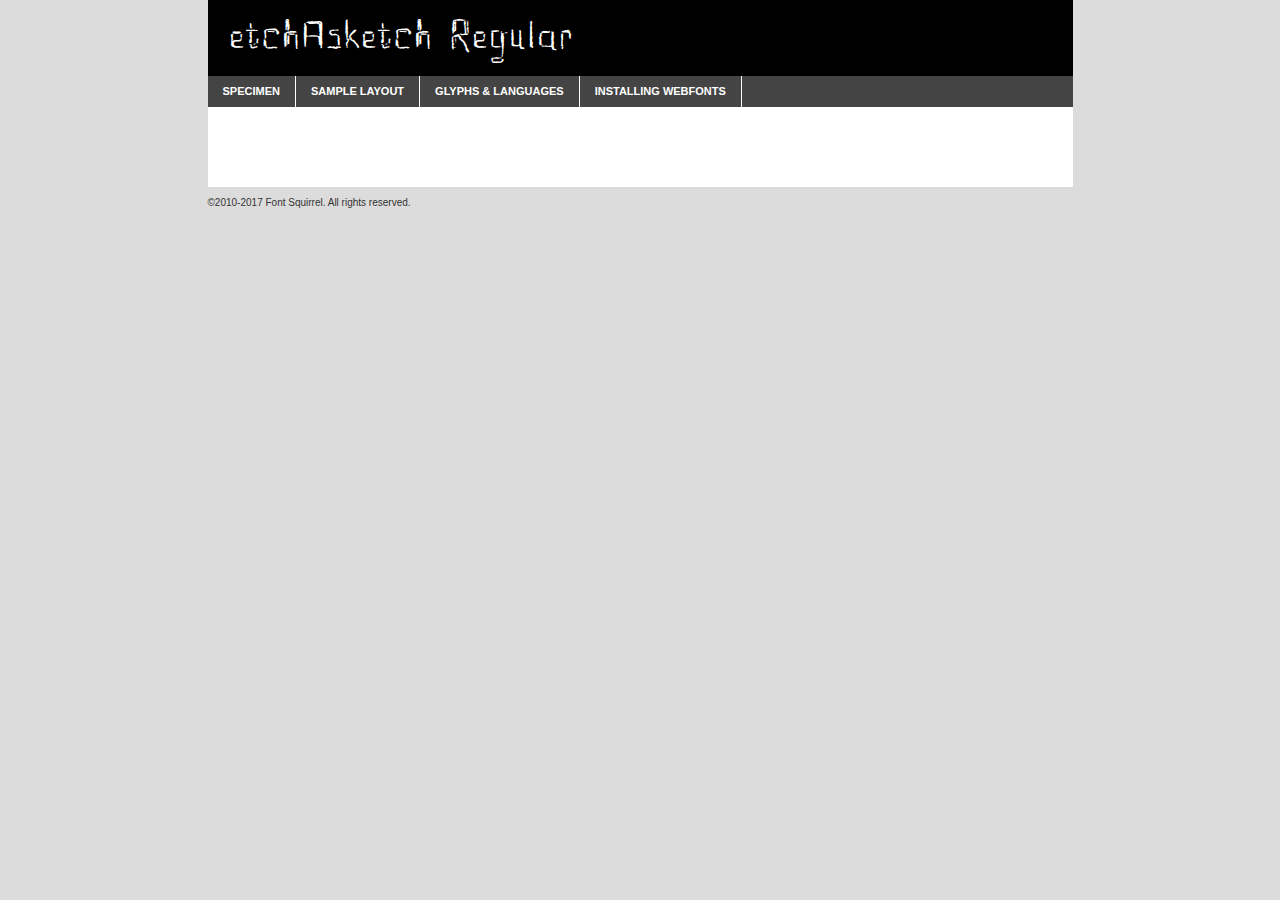
<file: Etch-a-sketch-font-converted/etchaske-demo.html>
<!DOCTYPE html PUBLIC "-//W3C//DTD XHTML 1.0 Transitional//EN"
        "http://www.w3.org/TR/xhtml1/DTD/xhtml1-transitional.dtd">

<html xmlns="http://www.w3.org/1999/xhtml" xml:lang="en" lang="en">
<head>
    <meta http-equiv="Content-Type" content="text/html; charset=utf-8"/>
    <script src="http://ajax.googleapis.com/ajax/libs/jquery/1.7.2/jquery.min.js" type="text/javascript" charset="utf-8"></script>
    <script type="text/javascript">
		(function($) {
			$.fn.easyTabs = function(option) {
				var param = jQuery.extend({ fadeSpeed: 'fast', defaultContent: 1, activeClass: 'active' }, option);
				$(this).each(function() {
					var thisId = '#' + this.id;
					if ( param.defaultContent == '' )
					{
						param.defaultContent = 1;
					}
					if ( typeof param.defaultContent == 'number' )
					{
						var defaultTab = $(thisId + ' .tabs li:eq(' + (param.defaultContent - 1) + ') a').attr('href').substr(1);
					}
					else
					{
						var defaultTab = param.defaultContent;
					}
					$(thisId + ' .tabs li a').each(function() {
						var tabToHide = $(this).attr('href').substr(1);
						$('#' + tabToHide).addClass('easytabs-tab-content');
					});
					hideAll();
					changeContent(defaultTab);

					function hideAll() {$(thisId + ' .easytabs-tab-content').hide();}

					function changeContent(tabId)
					{
						hideAll();
						$(thisId + ' .tabs li').removeClass(param.activeClass);
						$(thisId + ' .tabs li a[href=#' + tabId + ']').closest('li').addClass(param.activeClass);
						if ( param.fadeSpeed != 'none' )
						{
							$(thisId + ' #' + tabId).fadeIn(param.fadeSpeed);
						}
						else
						{
							$(thisId + ' #' + tabId).show();
						}
					}

					$(thisId + ' .tabs li').click(function() {
						var tabId = $(this).find('a').attr('href').substr(1);
						changeContent(tabId);
						return false;
					});
				});
			}
		})(jQuery);
    </script>
    <link rel="stylesheet" href="specimen_files/specimen_stylesheet.css" type="text/css" charset="utf-8"/>
    <link rel="stylesheet" href="stylesheet.css" type="text/css" charset="utf-8"/>

    <style type="text/css">
        		body {
			font-family: 'etchasketchregular';
        		}

            </style>

    <title>etchAsketch Regular Specimen</title>


    <script type="text/javascript" charset="utf-8">
		$(document).ready(function() {
			$('#container').easyTabs({ defaultContent: 1 });
		});
    </script>
</head>

<body>
<div id="container">
    <div id="header">
		etchAsketch Regular    </div>
    <ul class="tabs">
        <li><a href="#specimen">Specimen</a></li>
        <li><a href="#layout">Sample Layout</a></li>
		        <li><a href="#glyphs">Glyphs &amp; Languages</a></li>
        <li><a href="#installing">Installing Webfonts</a></li>

    </ul>

    <div id="main_content">


        <div id="specimen">

            <div class="section">
                <div class="grid12 firstcol">
                    <div class="huge">AaBb</div>
                </div>
            </div>

            <div class="section">
                <div class="glyph_range">A&#x200B;B&#x200b;C&#x200b;D&#x200b;E&#x200b;F&#x200b;G&#x200b;H&#x200b;I&#x200b;J&#x200b;K&#x200b;L&#x200b;M&#x200b;N&#x200b;O&#x200b;P&#x200b;Q&#x200b;R&#x200b;S&#x200b;T&#x200b;U&#x200b;V&#x200b;W&#x200b;X&#x200b;Y&#x200b;Z&#x200b;a&#x200b;b&#x200b;c&#x200b;d&#x200b;e&#x200b;f&#x200b;g&#x200b;h&#x200b;i&#x200b;j&#x200b;k&#x200b;l&#x200b;m&#x200b;n&#x200b;o&#x200b;p&#x200b;q&#x200b;r&#x200b;s&#x200b;t&#x200b;u&#x200b;v&#x200b;w&#x200b;x&#x200b;y&#x200b;z&#x200b;1&#x200b;2&#x200b;3&#x200b;4&#x200b;5&#x200b;6&#x200b;7&#x200b;8&#x200b;9&#x200b;0&#x200b;&amp;&#x200b;.&#x200b;,&#x200b;?&#x200b;!&#x200b;&#64;&#x200b;(&#x200b;)&#x200b;#&#x200b;$&#x200b;%&#x200b;*&#x200b;+&#x200b;-&#x200b;=&#x200b;:&#x200b;;</div>
            </div>
            <div class="section">
                <div class="grid12 firstcol">
                    <table class="sample_table">
                        <tr>
                            <td>10</td>
                            <td class="size10">abcdefghijklmnopqrstuvwxyzABCDEFGHIJKLMNOPQRSTUVWXYZ0123456789abcdefghijklmnopqrstuvwxyzABCDEFGHIJKLMNOPQRSTUVWXYZ0123456789abcdefghijklmnopqrstuvwxyzABCDEFGHIJKLMNOPQRSTUVWXYZ</td>
                        </tr>
                        <tr>
                            <td>11</td>
                            <td class="size11">abcdefghijklmnopqrstuvwxyzABCDEFGHIJKLMNOPQRSTUVWXYZ0123456789abcdefghijklmnopqrstuvwxyzABCDEFGHIJKLMNOPQRSTUVWXYZ0123456789abcdefghijklmnopqrstuvwxyzABCDEFGHIJKLMNOPQRSTUVWXYZ</td>
                        </tr>
                        <tr>
                            <td>12</td>
                            <td class="size12">abcdefghijklmnopqrstuvwxyzABCDEFGHIJKLMNOPQRSTUVWXYZ0123456789abcdefghijklmnopqrstuvwxyzABCDEFGHIJKLMNOPQRSTUVWXYZ0123456789abcdefghijklmnopqrstuvwxyzABCDEFGHIJKLMNOPQRSTUVWXYZ</td>
                        </tr>
                        <tr>
                            <td>13</td>
                            <td class="size13">abcdefghijklmnopqrstuvwxyzABCDEFGHIJKLMNOPQRSTUVWXYZ0123456789abcdefghijklmnopqrstuvwxyzABCDEFGHIJKLMNOPQRSTUVWXYZ0123456789abcdefghijklmnopqrstuvwxyzABCDEFGHIJKLMNOPQRSTUVWXYZ</td>
                        </tr>
                        <tr>
                            <td>14</td>
                            <td class="size14">abcdefghijklmnopqrstuvwxyzABCDEFGHIJKLMNOPQRSTUVWXYZ0123456789abcdefghijklmnopqrstuvwxyzABCDEFGHIJKLMNOPQRSTUVWXYZ0123456789abcdefghijklmnopqrstuvwxyzABCDEFGHIJKLMNOPQRSTUVWXYZ</td>
                        </tr>
                        <tr>
                            <td>16</td>
                            <td class="size16">abcdefghijklmnopqrstuvwxyzABCDEFGHIJKLMNOPQRSTUVWXYZ0123456789abcdefghijklmnopqrstuvwxyzABCDEFGHIJKLMNOPQRSTUVWXYZ</td>
                        </tr>
                        <tr>
                            <td>18</td>
                            <td class="size18">abcdefghijklmnopqrstuvwxyzABCDEFGHIJKLMNOPQRSTUVWXYZ0123456789abcdefghijklmnopqrstuvwxyzABCDEFGHIJKLMNOPQRSTUVWXYZ</td>
                        </tr>
                        <tr>
                            <td>20</td>
                            <td class="size20">abcdefghijklmnopqrstuvwxyzABCDEFGHIJKLMNOPQRSTUVWXYZ0123456789abcdefghijklmnopqrstuvwxyzABCDEFGHIJKLMNOPQRSTUVWXYZ</td>
                        </tr>
                        <tr>
                            <td>24</td>
                            <td class="size24">abcdefghijklmnopqrstuvwxyzABCDEFGHIJKLMNOPQRSTUVWXYZ0123456789abcdefghijklmnopqrstuvwxyzABCDEFGHIJKLMNOPQRSTUVWXYZ</td>
                        </tr>
                        <tr>
                            <td>30</td>
                            <td class="size30">abcdefghijklmnopqrstuvwxyzABCDEFGHIJKLMNOPQRSTUVWXYZ0123456789abcdefghijklmnopqrstuvwxyzABCDEFGHIJKLMNOPQRSTUVWXYZ</td>
                        </tr>
                        <tr>
                            <td>36</td>
                            <td class="size36">abcdefghijklmnopqrstuvwxyzABCDEFGHIJKLMNOPQRSTUVWXYZ0123456789abcdefghijklmnopqrstuvwxyzABCDEFGHIJKLMNOPQRSTUVWXYZ</td>
                        </tr>
                        <tr>
                            <td>48</td>
                            <td class="size48">abcdefghijklmnopqrstuvwxyzABCDEFGHIJKLMNOPQRSTUVWXYZ0123456789abcdefghijklmnopqrstuvwxyzABCDEFGHIJKLMNOPQRSTUVWXYZ</td>
                        </tr>
                        <tr>
                            <td>60</td>
                            <td class="size60">abcdefghijklmnopqrstuvwxyzABCDEFGHIJKLMNOPQRSTUVWXYZ0123456789abcdefghijklmnopqrstuvwxyzABCDEFGHIJKLMNOPQRSTUVWXYZ</td>
                        </tr>
                        <tr>
                            <td>72</td>
                            <td class="size72">abcdefghijklmnopqrstuvwxyzABCDEFGHIJKLMNOPQRSTUVWXYZ0123456789abcdefghijklmnopqrstuvwxyzABCDEFGHIJKLMNOPQRSTUVWXYZ</td>
                        </tr>
                        <tr>
                            <td>90</td>
                            <td class="size90">abcdefghijklmnopqrstuvwxyzABCDEFGHIJKLMNOPQRSTUVWXYZ0123456789abcdefghijklmnopqrstuvwxyzABCDEFGHIJKLMNOPQRSTUVWXYZ</td>
                        </tr>
                    </table>

                </div>

            </div>


            <div class="section" id="bodycomparison">


                <div id="xheight">
                    <div class="fontbody">&#x25FC;&#x25FC;&#x25FC;&#x25FC;&#x25FC;&#x25FC;&#x25FC;&#x25FC;&#x25FC;&#x25FC;&#x25FC;&#x25FC;&#x25FC;&#x25FC;&#x25FC;&#x25FC;&#x25FC;&#x25FC;&#x25FC;&#x25FC;&#x25FC;&#x25FC;&#x25FC;&#x25FC;&#x25FC;&#x25FC;&#x25FC;&#x25FC;&#x25FC;&#x25FC;&#x25FC;&#x25FC;&#x25FC;&#x25FC;&#x25FC;&#x25FC;&#x25FC;&#x25FC;&#x25FC;&#x25FC;&#x25FC;&#x25FC;&#x25FC;&#x25FC;&#x25FC;&#x25FC;&#x25FC;&#x25FC;&#x25FC;&#x25FC;&#x25FC;&#x25FC;&#x25FC;&#x25FC;&#x25FC;&#x25FC;&#x25FC;&#x25FC;&#x25FC;&#x25FC;&#x25FC;&#x25FC;&#x25FC;&#x25FC;&#x25FC;&#x25FC;&#x25FC;&#x25FC;&#x25FC;&#x25FC;&#x25FC;&#x25FC;&#x25FC;&#x25FC;&#x25FC;&#x25FC;&#x25FC;&#x25FC;&#x25FC;&#x25FC;&#x25FC;&#x25FC;&#x25FC;&#x25FC;&#x25FC;&#x25FC;&#x25FC;&#x25FC;&#x25FC;&#x25FC;&#x25FC;&#x25FC;&#x25FC;&#x25FC;&#x25FC;&#x25FC;&#x25FC;&#x25FC;&#x25FC;body</div>
                    <div class="arialbody">body</div>
                    <div class="verdanabody">body</div>
                    <div class="georgiabody">body</div>
                </div>
                <div class="fontbody" style="z-index:1">
                    body<span>etchAsketch Regular</span>
                </div>
                <div class="arialbody" style="z-index:1">
                    body<span>Arial</span>
                </div>
                <div class="verdanabody" style="z-index:1">
                    body<span>Verdana</span>
                </div>
                <div class="georgiabody" style="z-index:1">
                    body<span>Georgia</span>
                </div>


            </div>


            <div class="section psample psample_row1" id="">

                <div class="grid2 firstcol">
                    <p class="size10"><span>10.</span>Aenean lacinia bibendum nulla sed consectetur. Fusce dapibus, tellus ac cursus commodo, tortor mauris condimentum nibh, ut fermentum massa justo sit amet risus. Nullam id dolor id nibh ultricies vehicula ut id elit. Cum sociis natoque penatibus et magnis dis parturient montes, nascetur ridiculus mus. Nulla vitae elit libero, a pharetra augue.</p>

                </div>
                <div class="grid3">
                    <p class="size11"><span>11.</span>Aenean lacinia bibendum nulla sed consectetur. Fusce dapibus, tellus ac cursus commodo, tortor mauris condimentum nibh, ut fermentum massa justo sit amet risus. Nullam id dolor id nibh ultricies vehicula ut id elit. Cum sociis natoque penatibus et magnis dis parturient montes, nascetur ridiculus mus. Nulla vitae elit libero, a pharetra augue.</p>

                </div>
                <div class="grid3">
                    <p class="size12"><span>12.</span>Aenean lacinia bibendum nulla sed consectetur. Fusce dapibus, tellus ac cursus commodo, tortor mauris condimentum nibh, ut fermentum massa justo sit amet risus. Nullam id dolor id nibh ultricies vehicula ut id elit. Cum sociis natoque penatibus et magnis dis parturient montes, nascetur ridiculus mus. Nulla vitae elit libero, a pharetra augue.</p>

                </div>
                <div class="grid4">
                    <p class="size13"><span>13.</span>Aenean lacinia bibendum nulla sed consectetur. Fusce dapibus, tellus ac cursus commodo, tortor mauris condimentum nibh, ut fermentum massa justo sit amet risus. Nullam id dolor id nibh ultricies vehicula ut id elit. Cum sociis natoque penatibus et magnis dis parturient montes, nascetur ridiculus mus. Nulla vitae elit libero, a pharetra augue.</p>

                </div>
                <div class="white_blend"></div>

            </div>
            <div class="section psample psample_row2" id="">
                <div class="grid3 firstcol">
                    <p class="size14"><span>14.</span>Aenean lacinia bibendum nulla sed consectetur. Fusce dapibus, tellus ac cursus commodo, tortor mauris condimentum nibh, ut fermentum massa justo sit amet risus. Nullam id dolor id nibh ultricies vehicula ut id elit. Cum sociis natoque penatibus et magnis dis parturient montes, nascetur ridiculus mus. Nulla vitae elit libero, a pharetra augue.</p>

                </div>
                <div class="grid4">
                    <p class="size16"><span>16.</span>Aenean lacinia bibendum nulla sed consectetur. Fusce dapibus, tellus ac cursus commodo, tortor mauris condimentum nibh, ut fermentum massa justo sit amet risus. Nullam id dolor id nibh ultricies vehicula ut id elit. Cum sociis natoque penatibus et magnis dis parturient montes, nascetur ridiculus mus. Nulla vitae elit libero, a pharetra augue.</p>

                </div>
                <div class="grid5">
                    <p class="size18"><span>18.</span>Aenean lacinia bibendum nulla sed consectetur. Fusce dapibus, tellus ac cursus commodo, tortor mauris condimentum nibh, ut fermentum massa justo sit amet risus. Nullam id dolor id nibh ultricies vehicula ut id elit. Cum sociis natoque penatibus et magnis dis parturient montes, nascetur ridiculus mus. Nulla vitae elit libero, a pharetra augue.</p>

                </div>

                <div class="white_blend"></div>

            </div>

            <div class="section psample psample_row3" id="">
                <div class="grid5 firstcol">
                    <p class="size20"><span>20.</span>Aenean lacinia bibendum nulla sed consectetur. Fusce dapibus, tellus ac cursus commodo, tortor mauris condimentum nibh, ut fermentum massa justo sit amet risus. Nullam id dolor id nibh ultricies vehicula ut id elit. Cum sociis natoque penatibus et magnis dis parturient montes, nascetur ridiculus mus. Nulla vitae elit libero, a pharetra augue.</p>
                </div>
                <div class="grid7">
                    <p class="size24"><span>24.</span>Aenean lacinia bibendum nulla sed consectetur. Fusce dapibus, tellus ac cursus commodo, tortor mauris condimentum nibh, ut fermentum massa justo sit amet risus. Nullam id dolor id nibh ultricies vehicula ut id elit. Cum sociis natoque penatibus et magnis dis parturient montes, nascetur ridiculus mus. Nulla vitae elit libero, a pharetra augue.</p>
                </div>

                <div class="white_blend"></div>

            </div>

            <div class="section psample psample_row4" id="">
                <div class="grid12 firstcol">
                    <p class="size30"><span>30.</span>Aenean lacinia bibendum nulla sed consectetur. Fusce dapibus, tellus ac cursus commodo, tortor mauris condimentum nibh, ut fermentum massa justo sit amet risus. Nullam id dolor id nibh ultricies vehicula ut id elit. Cum sociis natoque penatibus et magnis dis parturient montes, nascetur ridiculus mus. Nulla vitae elit libero, a pharetra augue.</p>
                </div>
                <div class="white_blend"></div>

            </div>


            <div class="section psample psample_row1 fullreverse">
                <div class="grid2 firstcol">
                    <p class="size10"><span>10.</span>Aenean lacinia bibendum nulla sed consectetur. Fusce dapibus, tellus ac cursus commodo, tortor mauris condimentum nibh, ut fermentum massa justo sit amet risus. Nullam id dolor id nibh ultricies vehicula ut id elit. Cum sociis natoque penatibus et magnis dis parturient montes, nascetur ridiculus mus. Nulla vitae elit libero, a pharetra augue.</p>

                </div>
                <div class="grid3">
                    <p class="size11"><span>11.</span>Aenean lacinia bibendum nulla sed consectetur. Fusce dapibus, tellus ac cursus commodo, tortor mauris condimentum nibh, ut fermentum massa justo sit amet risus. Nullam id dolor id nibh ultricies vehicula ut id elit. Cum sociis natoque penatibus et magnis dis parturient montes, nascetur ridiculus mus. Nulla vitae elit libero, a pharetra augue.</p>

                </div>
                <div class="grid3">
                    <p class="size12"><span>12.</span>Aenean lacinia bibendum nulla sed consectetur. Fusce dapibus, tellus ac cursus commodo, tortor mauris condimentum nibh, ut fermentum massa justo sit amet risus. Nullam id dolor id nibh ultricies vehicula ut id elit. Cum sociis natoque penatibus et magnis dis parturient montes, nascetur ridiculus mus. Nulla vitae elit libero, a pharetra augue.</p>

                </div>
                <div class="grid4">
                    <p class="size13"><span>13.</span>Aenean lacinia bibendum nulla sed consectetur. Fusce dapibus, tellus ac cursus commodo, tortor mauris condimentum nibh, ut fermentum massa justo sit amet risus. Nullam id dolor id nibh ultricies vehicula ut id elit. Cum sociis natoque penatibus et magnis dis parturient montes, nascetur ridiculus mus. Nulla vitae elit libero, a pharetra augue.</p>

                </div>
                <div class="black_blend"></div>

            </div>

            <div class="section psample psample_row2 fullreverse">
                <div class="grid3 firstcol">
                    <p class="size14"><span>14.</span>Aenean lacinia bibendum nulla sed consectetur. Fusce dapibus, tellus ac cursus commodo, tortor mauris condimentum nibh, ut fermentum massa justo sit amet risus. Nullam id dolor id nibh ultricies vehicula ut id elit. Cum sociis natoque penatibus et magnis dis parturient montes, nascetur ridiculus mus. Nulla vitae elit libero, a pharetra augue.</p>

                </div>
                <div class="grid4">
                    <p class="size16"><span>16.</span>Aenean lacinia bibendum nulla sed consectetur. Fusce dapibus, tellus ac cursus commodo, tortor mauris condimentum nibh, ut fermentum massa justo sit amet risus. Nullam id dolor id nibh ultricies vehicula ut id elit. Cum sociis natoque penatibus et magnis dis parturient montes, nascetur ridiculus mus. Nulla vitae elit libero, a pharetra augue.</p>

                </div>
                <div class="grid5">
                    <p class="size18"><span>18.</span>Aenean lacinia bibendum nulla sed consectetur. Fusce dapibus, tellus ac cursus commodo, tortor mauris condimentum nibh, ut fermentum massa justo sit amet risus. Nullam id dolor id nibh ultricies vehicula ut id elit. Cum sociis natoque penatibus et magnis dis parturient montes, nascetur ridiculus mus. Nulla vitae elit libero, a pharetra augue.</p>

                </div>
                <div class="black_blend"></div>

            </div>

            <div class="section psample fullreverse psample_row3" id="">
                <div class="grid5 firstcol">
                    <p class="size20"><span>20.</span>Aenean lacinia bibendum nulla sed consectetur. Fusce dapibus, tellus ac cursus commodo, tortor mauris condimentum nibh, ut fermentum massa justo sit amet risus. Nullam id dolor id nibh ultricies vehicula ut id elit. Cum sociis natoque penatibus et magnis dis parturient montes, nascetur ridiculus mus. Nulla vitae elit libero, a pharetra augue.</p>
                </div>
                <div class="grid7">
                    <p class="size24"><span>24.</span>Aenean lacinia bibendum nulla sed consectetur. Fusce dapibus, tellus ac cursus commodo, tortor mauris condimentum nibh, ut fermentum massa justo sit amet risus. Nullam id dolor id nibh ultricies vehicula ut id elit. Cum sociis natoque penatibus et magnis dis parturient montes, nascetur ridiculus mus. Nulla vitae elit libero, a pharetra augue.</p>
                </div>

                <div class="black_blend"></div>

            </div>

            <div class="section psample fullreverse psample_row4" id="" style="border-bottom: 20px #000 solid;">
                <div class="grid12 firstcol">
                    <p class="size30"><span>30.</span>Aenean lacinia bibendum nulla sed consectetur. Fusce dapibus, tellus ac cursus commodo, tortor mauris condimentum nibh, ut fermentum massa justo sit amet risus. Nullam id dolor id nibh ultricies vehicula ut id elit. Cum sociis natoque penatibus et magnis dis parturient montes, nascetur ridiculus mus. Nulla vitae elit libero, a pharetra augue.</p>
                </div>
                <div class="black_blend"></div>

            </div>


        </div>

        <div id="layout">

            <div class="section">

                <div class="grid12 firstcol">
                    <h1>Lorem Ipsum Dolor</h1>
                    <h2>Etiam porta sem malesuada magna mollis euismod</h2>

                    <p class="byline">By <a href="#link">Aenean Lacinia</a></p>
                </div>
            </div>
            <div class="section">
                <div class="grid8 firstcol">
                    <p class="large">Donec sed odio dui. Morbi leo risus, porta ac consectetur ac, vestibulum at eros. Fusce dapibus, tellus ac cursus commodo, tortor mauris condimentum nibh, ut fermentum massa justo sit amet risus. </p>


                    <h3>Pellentesque ornare sem</h3>

                    <p>Maecenas sed diam eget risus varius blandit sit amet non magna. Maecenas faucibus mollis interdum. Donec ullamcorper nulla non metus auctor fringilla. Nullam id dolor id nibh ultricies vehicula ut id elit. Nullam id dolor id nibh ultricies vehicula ut id elit. </p>

                    <p>Aenean eu leo quam. Pellentesque ornare sem lacinia quam venenatis vestibulum. Lorem ipsum dolor sit amet, consectetur adipiscing elit. Cum sociis natoque penatibus et magnis dis parturient montes, nascetur ridiculus mus. </p>

                    <p>Nulla vitae elit libero, a pharetra augue. Praesent commodo cursus magna, vel scelerisque nisl consectetur et. Aenean lacinia bibendum nulla sed consectetur. </p>

                    <p>Nullam quis risus eget urna mollis ornare vel eu leo. Nullam quis risus eget urna mollis ornare vel eu leo. Maecenas sed diam eget risus varius blandit sit amet non magna. Donec ullamcorper nulla non metus auctor fringilla. </p>

                    <h3>Cras mattis consectetur</h3>

                    <p>Aenean eu leo quam. Pellentesque ornare sem lacinia quam venenatis vestibulum. Aenean lacinia bibendum nulla sed consectetur. Integer posuere erat a ante venenatis dapibus posuere velit aliquet. Cras mattis consectetur purus sit amet fermentum. </p>

                    <p>Nullam id dolor id nibh ultricies vehicula ut id elit. Nullam quis risus eget urna mollis ornare vel eu leo. Cras mattis consectetur purus sit amet fermentum.</p>
                </div>

                <div class="grid4 sidebar">

                    <div class="box reverse">
                        <p class="last">Nullam quis risus eget urna mollis ornare vel eu leo. Donec ullamcorper nulla non metus auctor fringilla. Cras mattis consectetur purus sit amet fermentum. Sed posuere consectetur est at lobortis. Lorem ipsum dolor sit amet, consectetur adipiscing elit. </p>
                    </div>

                    <p class="caption">Maecenas sed diam eget risus varius.</p>

                    <p>Vestibulum id ligula porta felis euismod semper. Integer posuere erat a ante venenatis dapibus posuere velit aliquet. Vestibulum id ligula porta felis euismod semper. Sed posuere consectetur est at lobortis. Maecenas sed diam eget risus varius blandit sit amet non magna. Fusce dapibus, tellus ac cursus commodo, tortor mauris condimentum nibh, ut fermentum massa justo sit amet risus. </p>


                    <p>Duis mollis, est non commodo luctus, nisi erat porttitor ligula, eget lacinia odio sem nec elit. Aenean lacinia bibendum nulla sed consectetur. Vivamus sagittis lacus vel augue laoreet rutrum faucibus dolor auctor. Aenean lacinia bibendum nulla sed consectetur. Nullam quis risus eget urna mollis ornare vel eu leo. </p>

                    <p>Praesent commodo cursus magna, vel scelerisque nisl consectetur et. Donec ullamcorper nulla non metus auctor fringilla. Maecenas faucibus mollis interdum. Fusce dapibus, tellus ac cursus commodo, tortor mauris condimentum nibh, ut fermentum massa justo sit amet risus. </p>

                </div>
            </div>

        </div>


		

        <div id="glyphs">
            <div class="section">
                <div class="grid12 firstcol">

                    <h1>Language Support</h1>
                    <p>The subset of etchAsketch Regular in this kit supports the following languages:<br/>

						Albanian, Basque, Breton, Chamorro, Danish, Dutch, English, Finnish, French, Frisian, Galician, German, Italian, Malagasy, Norwegian, Portuguese, Spanish, Alsatian, Aragonese, Arapaho, Arrernte, Asturian, Aymara, Bislama, Cebuano, Corsican, Fijian, French_creole, Genoese, Gilbertese, Greenlandic, Haitian_creole, Hiligaynon, Hmong, Hopi, Ibanag, Iloko_ilokano, Indonesian, Interglossa_glosa, Interlingua, Irish_gaelic, Jerriais, Lojban, Lombard, Luxembourgeois, Manx, Mohawk, Norfolk_pitcairnese, Occitan, Oromo, Pangasinan, Papiamento, Piedmontese, Potawatomi, Rhaeto-romance, Romansh, Rotokas, Sami_lule, Samoan, Sardinian, Scots_gaelic, Seychelles_creole, Shona, Sicilian, Somali, Southern_ndebele, Swahili, Swati_swazi, Tagalog_filipino_pilipino, Tetum, Tok_pisin, Uyghur_latinized, Volapuk, Walloon, Warlpiri, Xhosa, Yapese, Zulu, Latinbasic, Ubasic, Demo                    </p>
                    <h1>Glyph Chart</h1>
                    <p>The subset of etchAsketch Regular in this kit includes all the glyphs listed below. Unicode entities are included above each glyph to help you insert individual characters into your layout.</p>
                    <div id="glyph_chart">

																				                                <div><p>&amp;#32;</p>&#32;</div>
																				                                <div><p>&amp;#33;</p>&#33;</div>
																				                                <div><p>&amp;#34;</p>&#34;</div>
																				                                <div><p>&amp;#35;</p>&#35;</div>
																				                                <div><p>&amp;#36;</p>&#36;</div>
																				                                <div><p>&amp;#37;</p>&#37;</div>
																				                                <div><p>&amp;#38;</p>&#38;</div>
																				                                <div><p>&amp;#39;</p>&#39;</div>
																				                                <div><p>&amp;#40;</p>&#40;</div>
																				                                <div><p>&amp;#41;</p>&#41;</div>
																				                                <div><p>&amp;#42;</p>&#42;</div>
																				                                <div><p>&amp;#43;</p>&#43;</div>
																				                                <div><p>&amp;#44;</p>&#44;</div>
																				                                <div><p>&amp;#45;</p>&#45;</div>
																				                                <div><p>&amp;#46;</p>&#46;</div>
																				                                <div><p>&amp;#47;</p>&#47;</div>
																				                                <div><p>&amp;#48;</p>&#48;</div>
																				                                <div><p>&amp;#49;</p>&#49;</div>
																				                                <div><p>&amp;#50;</p>&#50;</div>
																				                                <div><p>&amp;#51;</p>&#51;</div>
																				                                <div><p>&amp;#52;</p>&#52;</div>
																				                                <div><p>&amp;#53;</p>&#53;</div>
																				                                <div><p>&amp;#54;</p>&#54;</div>
																				                                <div><p>&amp;#55;</p>&#55;</div>
																				                                <div><p>&amp;#56;</p>&#56;</div>
																				                                <div><p>&amp;#57;</p>&#57;</div>
																				                                <div><p>&amp;#58;</p>&#58;</div>
																				                                <div><p>&amp;#59;</p>&#59;</div>
																				                                <div><p>&amp;#60;</p>&#60;</div>
																				                                <div><p>&amp;#61;</p>&#61;</div>
																				                                <div><p>&amp;#62;</p>&#62;</div>
																				                                <div><p>&amp;#63;</p>&#63;</div>
																				                                <div><p>&amp;#64;</p>&#64;</div>
																				                                <div><p>&amp;#65;</p>&#65;</div>
																				                                <div><p>&amp;#66;</p>&#66;</div>
																				                                <div><p>&amp;#67;</p>&#67;</div>
																				                                <div><p>&amp;#68;</p>&#68;</div>
																				                                <div><p>&amp;#69;</p>&#69;</div>
																				                                <div><p>&amp;#70;</p>&#70;</div>
																				                                <div><p>&amp;#71;</p>&#71;</div>
																				                                <div><p>&amp;#72;</p>&#72;</div>
																				                                <div><p>&amp;#73;</p>&#73;</div>
																				                                <div><p>&amp;#74;</p>&#74;</div>
																				                                <div><p>&amp;#75;</p>&#75;</div>
																				                                <div><p>&amp;#76;</p>&#76;</div>
																				                                <div><p>&amp;#77;</p>&#77;</div>
																				                                <div><p>&amp;#78;</p>&#78;</div>
																				                                <div><p>&amp;#79;</p>&#79;</div>
																				                                <div><p>&amp;#80;</p>&#80;</div>
																				                                <div><p>&amp;#81;</p>&#81;</div>
																				                                <div><p>&amp;#82;</p>&#82;</div>
																				                                <div><p>&amp;#83;</p>&#83;</div>
																				                                <div><p>&amp;#84;</p>&#84;</div>
																				                                <div><p>&amp;#85;</p>&#85;</div>
																				                                <div><p>&amp;#86;</p>&#86;</div>
																				                                <div><p>&amp;#87;</p>&#87;</div>
																				                                <div><p>&amp;#88;</p>&#88;</div>
																				                                <div><p>&amp;#89;</p>&#89;</div>
																				                                <div><p>&amp;#90;</p>&#90;</div>
																				                                <div><p>&amp;#91;</p>&#91;</div>
																				                                <div><p>&amp;#92;</p>&#92;</div>
																				                                <div><p>&amp;#93;</p>&#93;</div>
																				                                <div><p>&amp;#94;</p>&#94;</div>
																				                                <div><p>&amp;#95;</p>&#95;</div>
																				                                <div><p>&amp;#96;</p>&#96;</div>
																				                                <div><p>&amp;#97;</p>&#97;</div>
																				                                <div><p>&amp;#98;</p>&#98;</div>
																				                                <div><p>&amp;#99;</p>&#99;</div>
																				                                <div><p>&amp;#100;</p>&#100;</div>
																				                                <div><p>&amp;#101;</p>&#101;</div>
																				                                <div><p>&amp;#102;</p>&#102;</div>
																				                                <div><p>&amp;#103;</p>&#103;</div>
																				                                <div><p>&amp;#104;</p>&#104;</div>
																				                                <div><p>&amp;#105;</p>&#105;</div>
																				                                <div><p>&amp;#106;</p>&#106;</div>
																				                                <div><p>&amp;#107;</p>&#107;</div>
																				                                <div><p>&amp;#108;</p>&#108;</div>
																				                                <div><p>&amp;#109;</p>&#109;</div>
																				                                <div><p>&amp;#110;</p>&#110;</div>
																				                                <div><p>&amp;#111;</p>&#111;</div>
																				                                <div><p>&amp;#112;</p>&#112;</div>
																				                                <div><p>&amp;#113;</p>&#113;</div>
																				                                <div><p>&amp;#114;</p>&#114;</div>
																				                                <div><p>&amp;#115;</p>&#115;</div>
																				                                <div><p>&amp;#116;</p>&#116;</div>
																				                                <div><p>&amp;#117;</p>&#117;</div>
																				                                <div><p>&amp;#118;</p>&#118;</div>
																				                                <div><p>&amp;#119;</p>&#119;</div>
																				                                <div><p>&amp;#120;</p>&#120;</div>
																				                                <div><p>&amp;#121;</p>&#121;</div>
																				                                <div><p>&amp;#122;</p>&#122;</div>
																				                                <div><p>&amp;#123;</p>&#123;</div>
																				                                <div><p>&amp;#124;</p>&#124;</div>
																				                                <div><p>&amp;#125;</p>&#125;</div>
																				                                <div><p>&amp;#126;</p>&#126;</div>
																				                                <div><p>&amp;#160;</p>&#160;</div>
																				                                <div><p>&amp;#161;</p>&#161;</div>
																				                                <div><p>&amp;#162;</p>&#162;</div>
																				                                <div><p>&amp;#163;</p>&#163;</div>
																				                                <div><p>&amp;#164;</p>&#164;</div>
																				                                <div><p>&amp;#165;</p>&#165;</div>
																				                                <div><p>&amp;#168;</p>&#168;</div>
																				                                <div><p>&amp;#171;</p>&#171;</div>
																				                                <div><p>&amp;#173;</p>&#173;</div>
																				                                <div><p>&amp;#176;</p>&#176;</div>
																				                                <div><p>&amp;#177;</p>&#177;</div>
																				                                <div><p>&amp;#180;</p>&#180;</div>
																				                                <div><p>&amp;#184;</p>&#184;</div>
																				                                <div><p>&amp;#187;</p>&#187;</div>
																				                                <div><p>&amp;#191;</p>&#191;</div>
																				                                <div><p>&amp;#192;</p>&#192;</div>
																				                                <div><p>&amp;#193;</p>&#193;</div>
																				                                <div><p>&amp;#194;</p>&#194;</div>
																				                                <div><p>&amp;#195;</p>&#195;</div>
																				                                <div><p>&amp;#196;</p>&#196;</div>
																				                                <div><p>&amp;#197;</p>&#197;</div>
																				                                <div><p>&amp;#198;</p>&#198;</div>
																				                                <div><p>&amp;#199;</p>&#199;</div>
																				                                <div><p>&amp;#200;</p>&#200;</div>
																				                                <div><p>&amp;#201;</p>&#201;</div>
																				                                <div><p>&amp;#202;</p>&#202;</div>
																				                                <div><p>&amp;#203;</p>&#203;</div>
																				                                <div><p>&amp;#204;</p>&#204;</div>
																				                                <div><p>&amp;#205;</p>&#205;</div>
																				                                <div><p>&amp;#206;</p>&#206;</div>
																				                                <div><p>&amp;#207;</p>&#207;</div>
																				                                <div><p>&amp;#208;</p>&#208;</div>
																				                                <div><p>&amp;#209;</p>&#209;</div>
																				                                <div><p>&amp;#210;</p>&#210;</div>
																				                                <div><p>&amp;#211;</p>&#211;</div>
																				                                <div><p>&amp;#212;</p>&#212;</div>
																				                                <div><p>&amp;#213;</p>&#213;</div>
																				                                <div><p>&amp;#214;</p>&#214;</div>
																				                                <div><p>&amp;#215;</p>&#215;</div>
																				                                <div><p>&amp;#216;</p>&#216;</div>
																				                                <div><p>&amp;#217;</p>&#217;</div>
																				                                <div><p>&amp;#218;</p>&#218;</div>
																				                                <div><p>&amp;#219;</p>&#219;</div>
																				                                <div><p>&amp;#220;</p>&#220;</div>
																				                                <div><p>&amp;#221;</p>&#221;</div>
																				                                <div><p>&amp;#223;</p>&#223;</div>
																				                                <div><p>&amp;#224;</p>&#224;</div>
																				                                <div><p>&amp;#225;</p>&#225;</div>
																				                                <div><p>&amp;#226;</p>&#226;</div>
																				                                <div><p>&amp;#227;</p>&#227;</div>
																				                                <div><p>&amp;#228;</p>&#228;</div>
																				                                <div><p>&amp;#229;</p>&#229;</div>
																				                                <div><p>&amp;#230;</p>&#230;</div>
																				                                <div><p>&amp;#231;</p>&#231;</div>
																				                                <div><p>&amp;#232;</p>&#232;</div>
																				                                <div><p>&amp;#233;</p>&#233;</div>
																				                                <div><p>&amp;#234;</p>&#234;</div>
																				                                <div><p>&amp;#235;</p>&#235;</div>
																				                                <div><p>&amp;#236;</p>&#236;</div>
																				                                <div><p>&amp;#237;</p>&#237;</div>
																				                                <div><p>&amp;#238;</p>&#238;</div>
																				                                <div><p>&amp;#239;</p>&#239;</div>
																				                                <div><p>&amp;#241;</p>&#241;</div>
																				                                <div><p>&amp;#242;</p>&#242;</div>
																				                                <div><p>&amp;#243;</p>&#243;</div>
																				                                <div><p>&amp;#244;</p>&#244;</div>
																				                                <div><p>&amp;#245;</p>&#245;</div>
																				                                <div><p>&amp;#246;</p>&#246;</div>
																				                                <div><p>&amp;#247;</p>&#247;</div>
																				                                <div><p>&amp;#248;</p>&#248;</div>
																				                                <div><p>&amp;#249;</p>&#249;</div>
																				                                <div><p>&amp;#250;</p>&#250;</div>
																				                                <div><p>&amp;#251;</p>&#251;</div>
																				                                <div><p>&amp;#252;</p>&#252;</div>
																				                                <div><p>&amp;#253;</p>&#253;</div>
																				                                <div><p>&amp;#255;</p>&#255;</div>
																				                                <div><p>&amp;#338;</p>&#338;</div>
																				                                <div><p>&amp;#339;</p>&#339;</div>
																				                                <div><p>&amp;#376;</p>&#376;</div>
																				                                <div><p>&amp;#710;</p>&#710;</div>
																				                                <div><p>&amp;#732;</p>&#732;</div>
																				                                <div><p>&amp;#8192;</p>&#8192;</div>
																				                                <div><p>&amp;#8193;</p>&#8193;</div>
																				                                <div><p>&amp;#8194;</p>&#8194;</div>
																				                                <div><p>&amp;#8195;</p>&#8195;</div>
																				                                <div><p>&amp;#8196;</p>&#8196;</div>
																				                                <div><p>&amp;#8197;</p>&#8197;</div>
																				                                <div><p>&amp;#8198;</p>&#8198;</div>
																				                                <div><p>&amp;#8199;</p>&#8199;</div>
																				                                <div><p>&amp;#8200;</p>&#8200;</div>
																				                                <div><p>&amp;#8201;</p>&#8201;</div>
																				                                <div><p>&amp;#8202;</p>&#8202;</div>
																				                                <div><p>&amp;#8208;</p>&#8208;</div>
																				                                <div><p>&amp;#8209;</p>&#8209;</div>
																				                                <div><p>&amp;#8210;</p>&#8210;</div>
																				                                <div><p>&amp;#8211;</p>&#8211;</div>
																				                                <div><p>&amp;#8212;</p>&#8212;</div>
																				                                <div><p>&amp;#8216;</p>&#8216;</div>
																				                                <div><p>&amp;#8217;</p>&#8217;</div>
																				                                <div><p>&amp;#8218;</p>&#8218;</div>
																				                                <div><p>&amp;#8220;</p>&#8220;</div>
																				                                <div><p>&amp;#8221;</p>&#8221;</div>
																				                                <div><p>&amp;#8222;</p>&#8222;</div>
																				                                <div><p>&amp;#8230;</p>&#8230;</div>
																				                                <div><p>&amp;#8239;</p>&#8239;</div>
																				                                <div><p>&amp;#8249;</p>&#8249;</div>
																				                                <div><p>&amp;#8250;</p>&#8250;</div>
																				                                <div><p>&amp;#8287;</p>&#8287;</div>
																				                                <div><p>&amp;#8364;</p>&#8364;</div>
																				                                <div><p>&amp;#8482;</p>&#8482;</div>
																				                                <div><p>&amp;#9724;</p>&#9724;</div>
																																																										                    </div>
                </div>


            </div>
        </div>


        <div id="specs">

        </div>

        <div id="installing">
            <div class="section">
                <div class="grid7 firstcol">
                    <h1>Installing Webfonts</h1>

                    <p>Webfonts are supported by all major browser platforms but not all in the same way. There are currently four different font formats that must be included in order to target all browsers. This includes TTF, WOFF, EOT and SVG.</p>

                    <h2>1. Upload your webfonts</h2>
                    <p>You must upload your webfont kit to your website. They should be in or near the same directory as your CSS files.</p>

                    <h2>2. Include the webfont stylesheet</h2>
                    <p>A special CSS @font-face declaration helps the various browsers select the appropriate font it needs without causing you a bunch of headaches. Learn more about this syntax by reading the <a href="https://www.fontspring.com/blog/further-hardening-of-the-bulletproof-syntax">Fontspring blog post</a> about it. The code for it is as follows:</p>


                    <code>
                        @font-face{
                        font-family: 'MyWebFont';
                        src: url('WebFont.eot');
                        src: url('WebFont.eot?#iefix') format('embedded-opentype'),
                        url('WebFont.woff') format('woff'),
                        url('WebFont.ttf') format('truetype'),
                        url('WebFont.svg#webfont') format('svg');
                        }
                    </code>

                    <p>We've already gone ahead and generated the code for you. All you have to do is link to the stylesheet in your HTML, like this:</p>
                    <code>&lt;link rel=&quot;stylesheet&quot; href=&quot;stylesheet.css&quot; type=&quot;text/css&quot; charset=&quot;utf-8&quot; /&gt;</code>

                    <h2>3. Modify your own stylesheet</h2>
                    <p>To take advantage of your new fonts, you must tell your stylesheet to use them. Look at the original @font-face declaration above and find the property called "font-family." The name linked there will be what you use to reference the font. Prepend that webfont name to the font stack in the "font-family" property, inside the selector you want to change. For example:</p>
                    <code>p { font-family: 'WebFont', Arial, sans-serif; }</code>

                    <h2>4. Test</h2>
                    <p>Getting webfonts to work cross-browser <em>can</em> be tricky. Use the information in the sidebar to help you if you find that fonts aren't loading in a particular browser.</p>
                </div>

                <div class="grid5 sidebar">
                    <div class="box">
                        <h2>Troubleshooting<br/>Font-Face Problems</h2>
                        <p>Having trouble getting your webfonts to load in your new website? Here are some tips to sort out what might be the problem.</p>

                        <h3>Fonts not showing in any browser</h3>

                        <p>This sounds like you need to work on the plumbing. You either did not upload the fonts to the correct directory, or you did not link the fonts properly in the CSS. If you've confirmed that all this is correct and you still have a problem, take a look at your .htaccess file and see if requests are getting intercepted.</p>

                        <h3>Fonts not loading in iPhone or iPad</h3>

                        <p>The most common problem here is that you are serving the fonts from an IIS server. IIS refuses to serve files that have unknown MIME types. If that is the case, you must set the MIME type for SVG to "image/svg+xml" in the server settings. Follow these instructions from Microsoft if you need help.</p>

                        <h3>Fonts not loading in Firefox</h3>

                        <p>The primary reason for this failure? You are still using a version Firefox older than 3.5. So upgrade already! If that isn't it, then you are very likely serving fonts from a different domain. Firefox requires that all font assets be served from the same domain. Lastly it is possible that you need to add WOFF to your list of MIME types (if you are serving via IIS.)</p>

                        <h3>Fonts not loading in IE</h3>

                        <p>Are you looking at Internet Explorer on an actual Windows machine or are you cheating by using a service like Adobe BrowserLab? Many of these screenshot services do not render @font-face for IE. Best to test it on a real machine.</p>

                        <h3>Fonts not loading in IE9</h3>

                        <p>IE9, like Firefox, requires that fonts be served from the same domain as the website. Make sure that is the case.</p>
                    </div>
                </div>
            </div>

        </div>

    </div>
    <div id="footer">
        <p>&copy;2010-2017 Font Squirrel. All rights reserved.</p>
    </div>
</div>
</body>
</html>
</file>
<file: Etch-a-sketch-font-converted/stylesheet.css>
/*! Generated by Font Squirrel (https://www.fontsquirrel.com) on April 13, 2023 */



@font-face {
    font-family: 'etchasketchregular';
    src: url('etchaske-webfont.woff2') format('woff2'),
         url('etchaske-webfont.woff') format('woff');
    font-weight: normal;
    font-style: normal;

}
</file>
<file: Etch-a-sketch-font-converted/specimen_files/specimen_stylesheet.css>
@import url('grid_12-825-55-15.css');

/*  
	CSS Reset by Eric Meyer - Released under Public Domain
    http://meyerweb.com/eric/tools/css/reset/
*/
html, body, div, span, applet, object, iframe,
h1, h2, h3, h4, h5, h6, p, blockquote, pre,
a, abbr, acronym, address, big, cite, code,
del, dfn, em, font, img, ins, kbd, q, s, samp,
small, strike, strong, sub, sup, tt, var,
b, u, i, center, dl, dt, dd, ol, ul, li,
fieldset, form, label, legend, table,
caption, tbody, tfoot, thead, tr, th, td {
	margin:         0;
	padding:        0;
	border:         0;
	outline:        0;
	font-size:      100%;
	vertical-align: baseline;
	background:     transparent;
}

body {
	line-height: 1;
}

ol, ul {
	list-style: none;
}

blockquote, q {
	quotes: none;
}

blockquote:before, blockquote:after,
q:before, q:after {
	content: '';
	content: none;
}

:focus {
	outline: 0;
}

ins {
	text-decoration: none;
}

del {
	text-decoration: line-through;
}

table {
	border-collapse: collapse;
	border-spacing:  0;
}


body {
	color:            #000;
	background-color: #dcdcdc;
}

a {
	text-decoration: none;
	color:           #1883ba;
}

h1 {
	font-size:     32px;
	font-weight:   normal;
	font-style:    normal;
	margin-bottom: 18px;
}

h2 {
	font-size: 18px;
}

#container {
	width:  865px;
	margin: 0px auto;
}


#header {
	padding:          20px;
	font-size:        36px;
	background-color: #000;
	color:            #fff;
}

#header span {
	color: #666;
}

#main_content {
	background-color: #fff;
	padding:          60px 20px 20px;
}


#footer p {
	margin:         0;
	padding-top:    10px;
	padding-bottom: 50px;
	color:          #333;
	font:           10px Arial, sans-serif;
}

.tabs {
	width:            100%;
	height:           31px;
	background-color: #444;
}

.tabs li {
	float:            left;
	margin:           0;
	overflow:         hidden;
	background-color: #444;
}

.tabs li a {
	display:         block;
	color:           #fff;
	text-decoration: none;
	font:            bold 11px/11px 'Arial';
	text-transform:  uppercase;
	padding:         10px 15px;
	border-right:    1px solid #fff;
}

.tabs li a:hover {
	background-color: #00b3ff;

}

.tabs li.active a {
	color:            #000;
	background-color: #fff;
}


div.huge {

	font-size:      300px;
	line-height:    1em;
	padding:        0;
	letter-spacing: -.02em;
	overflow:       hidden;
}

div.glyph_range {
	font-size:   72px;
	line-height: 1.1em;
}

.size10 {
	font-size: 10px;
}

.size11 {
	font-size: 11px;
}

.size12 {
	font-size: 12px;
}

.size13 {
	font-size: 13px;
}

.size14 {
	font-size: 14px;
}

.size16 {
	font-size: 16px;
}

.size18 {
	font-size: 18px;
}

.size20 {
	font-size: 20px;
}

.size24 {
	font-size: 24px;
}

.size30 {
	font-size: 30px;
}

.size36 {
	font-size: 36px;
}

.size48 {
	font-size: 48px;
}

.size60 {
	font-size: 60px;
}

.size72 {
	font-size: 72px;
}

.size90 {
	font-size: 90px;
}


.psample_row1 {
	height: 120px;
}

.psample_row1 {
	height: 120px;
}

.psample_row2 {
	height: 160px;
}

.psample_row3 {
	height: 160px;
}

.psample_row4 {
	height: 160px;
}

.psample {
	overflow: hidden;
	position: relative;
}

.psample p {
	line-height: 1.3em;
	display:     block;
	overflow:    hidden;
	margin:      0;
}

.psample span {
	margin-right: .5em;
}

.white_blend {
	width:            100%;
	height:           61px;
	background-image: url([data-uri]);
	position:         absolute;
	bottom:           0;
}

.black_blend {
	width:            100%;
	height:           61px;
	background-image: url([data-uri]);
	position:         absolute;
	bottom:           0;
}

.fullreverse {
	background:    #000 !important;
	color:         #fff !important;
	margin-left:   -20px;
	padding-left:  20px;
	margin-right:  -20px;
	padding-right: 20px;
	padding:       20px;
	margin-bottom: 0;
}


.sample_table td {
	padding-top:    3px;
	padding-bottom: 5px;
	padding-left:   5px;
	vertical-align: middle;
	line-height:    1.2em;
}

.sample_table td:first-child {
	background-color: #eee;
	text-align:       right;
	padding-right:    5px;
	padding-left:     0;
	padding:          5px;
	font:             11px/12px 'Courier New', Courier, mono;
}

code {
	white-space:      pre;
	background-color: #eee;
	display:          block;
	padding:          10px;
	margin-bottom:    18px;
	overflow:         auto;
}


.bottom, .last {
	margin-bottom:  0 !important;
	padding-bottom: 0 !important;
}

.box {
	padding:       18px;
	margin-bottom: 18px;
	background:    #eee;
}

.reverse, .reversed {
	background: #000 !important;
	color:      #fff !important;
	border:     none !important;
}

#bodycomparison {
	position:    relative;
	overflow:    hidden;
	font-size:   72px;
	height:      90px;
	white-space: nowrap;
}

#bodycomparison div {
	font-size:   72px;
	line-height: 90px;
	display:     inline;
	margin:      0 15px 0 0;
	padding:     0;
}

#bodycomparison div span {
	font:     10px Arial;
	position: absolute;
	left:     0;
}

#xheight {
	float:       none;
	position:    absolute;
	color:       #d9f3ff;
	font-size:   72px;
	line-height: 90px;
}

.fontbody {
	position: relative;
}

.arialbody {
	font-family: Arial;
	position:    relative;
}

.verdanabody {
	font-family: Verdana;
	position:    relative;
}

.georgiabody {
	font-family: Georgia;
	position:    relative;
}

/* @group Layout page
 */

#layout h1 {
	font-size:   36px;
	line-height: 42px;
	font-weight: normal;
	font-style:  normal;
}

#layout h2 {
	font-size:   24px;
	line-height: 23px;
	font-weight: normal;
	font-style:  normal;
}

#layout h3 {
	font-size:   22px;
	line-height: 1.4em;
	margin-top:  1em;
	font-weight: normal;
	font-style:  normal;
}


#layout p.byline {
	font-size:     12px;
	margin-top:    18px;
	line-height:   12px;
	margin-bottom: 0;
}

#layout p {
	font-size:     14px;
	line-height:   21px;
	margin-bottom: .5em;
}

#layout p.large {
	font-size:   18px;
	line-height: 26px;
}

#layout .sidebar p {
	font-size:   12px;
	line-height: 1.4em;
}

#layout p.caption {
	font-size:     10px;
	margin-top:    -16px;
	margin-bottom: 18px;
}

/* @end */

/* @group Glyphs */

#glyph_chart div {
	background-color: #d9f3ff;
	color:            black;
	float:            left;
	font-size:        36px;
	height:           1.2em;
	line-height:      1.2em;
	margin-bottom:    1px;
	margin-right:     1px;
	text-align:       center;
	width:            1.2em;
	position:         relative;
	padding:          .6em .2em .2em;
}

#glyph_chart div p {
	position:         absolute;
	left:             0;
	top:              0;
	display:          block;
	text-align:       center;
	font:             bold 9px Arial, sans-serif;
	background-color: #3a768f;
	width:            100%;
	color:            #fff;
	padding:          2px 0;
}


#glyphs h1 {
	font-family: Arial, sans-serif;
}

/* @end */

/* @group Installing */

#installing {
	font: 13px Arial, sans-serif;
}

#installing p,
#glyphs p {
	line-height:   1.2em;
	margin-bottom: 18px;
	font:          13px Arial, sans-serif;
}


#installing h3 {
	font-size:  15px;
	margin-top: 18px;
}

/* @end */

#rendering h1 {
	font-family: Arial, sans-serif;
}

.render_table td {
	font:           11px 'Courier New', Courier, mono;
	vertical-align: middle;
}
</file>
